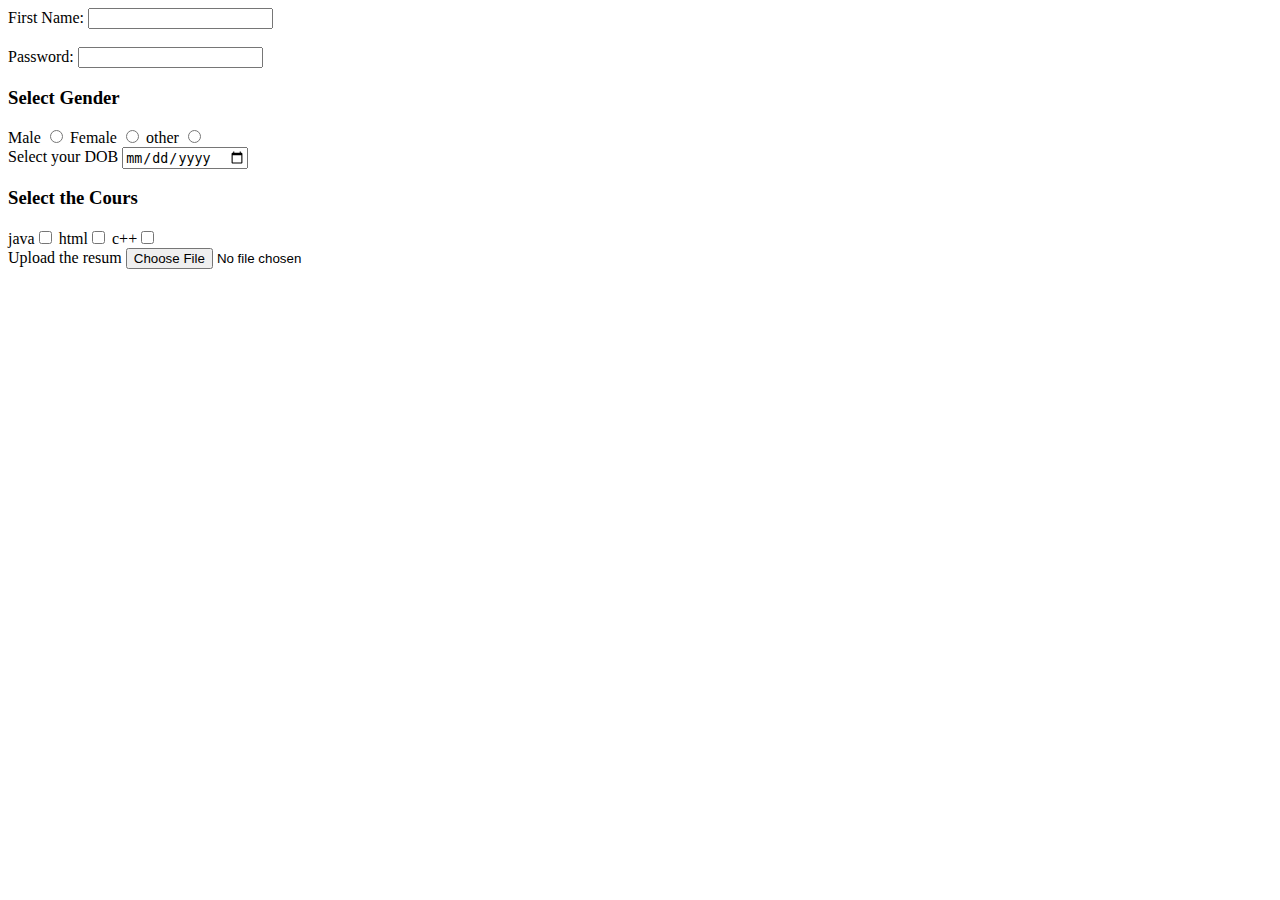
<file: form.html>
<DOCTYPE html>
<html>
<head>
<title>form</title>
</head>
<body>
<form>
<lable>First Name:</lable>
<input type="Name"/>
<br>
<br>
<lable>Password:</lable>
<input type="password"/>
<br>
<h3>Select Gender</h3>
<lable>Male</lable> <input type="radio":name="gender"/>
<lable>Female</lable> <input type="radio":name="gender"/>
<lable>other</lable> <input type="radio":name="gender"/>
<br>
<lable>Select your DOB</lable>
<input type="date"/>
<br>
<h3>Select  the Cours</h3>
<lable>java</lable><input type="checkbox"/>
<lable>html</lable><input type="checkbox"/>
<lable>c++</lable><input type="checkbox"/>
<br>
<lable>Upload the resum</lable>
<input type="file"/>

</form>
</body>
</html>
</file>
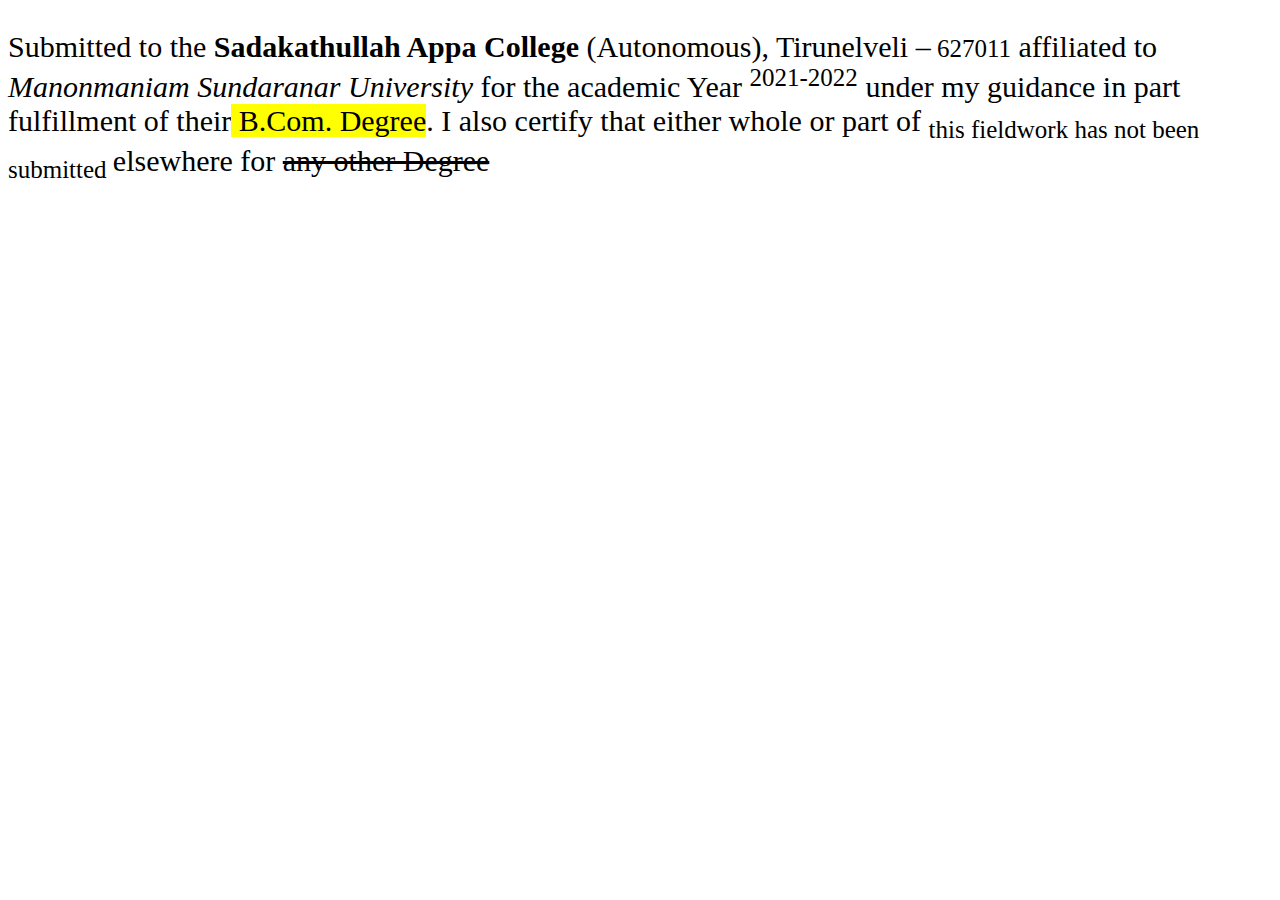
<file: formatting.html>
<!DOCTYPE html>
<html>
 <head>
<title>formatting tag</title>
</head>
<body>
<p style="font-size:30px">
Submitted to the<b> Sadakathullah Appa College </b>(Autonomous), Tirunelveli –<small> 627011</small>
affiliated to<i> Manonmaniam Sundaranar University</i> for the academic Year <sup>2021-2022</sup>
under my guidance in part fulfillment of their<mark> B.Com. Degree</mark>. I also certify that either 
whole or part of <sub>this fieldwork has not been submitted </sub>elsewhere for <del>any other Degree</del>
</p>
</body>
</html>
</file>
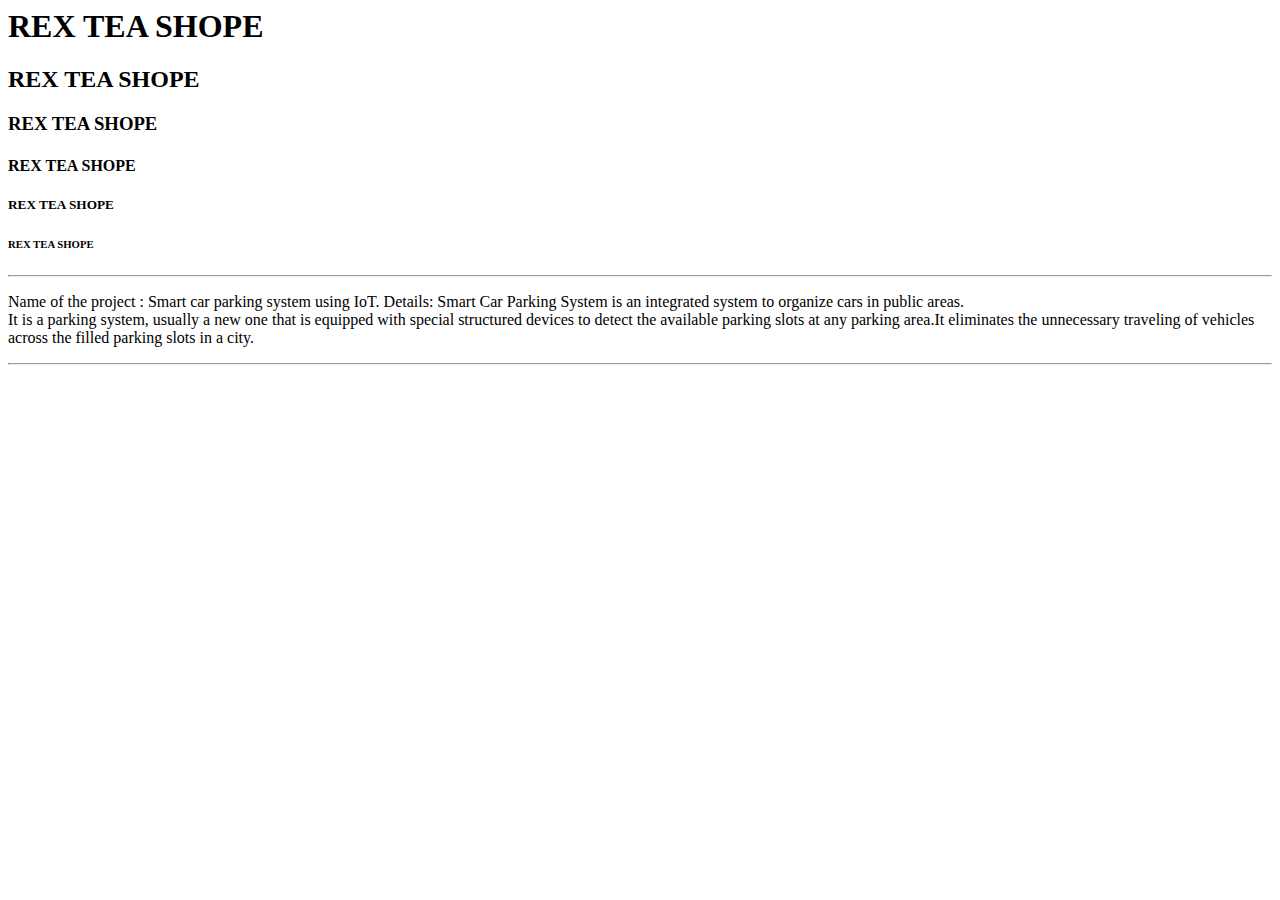
<file: head.html>
<DOCTYPE HTML>
<html>
<head>
<title>mass</title>
</head>
<body>
<h1>REX TEA  SHOPE</h1>
<h2>REX TEA SHOPE</h2>
<h3>REX TEA SHOPE</h3>
<h4>REX TEA SHOPE</h4>
<h5>REX TEA SHOPE</h5>
<h6>REX TEA SHOPE</h6>
<hr>
<p>
Name of the project : Smart car parking system using IoT.
Details: Smart Car Parking System is an integrated system to organize
cars in public areas.
<br>
It is a parking system, usually a new one that is
equipped with special structured devices to detect the available parking
slots at any parking area.It eliminates the unnecessary traveling of
vehicles across the filled parking slots in a city.
<hr>
</p>
</body>
</html>
</file>
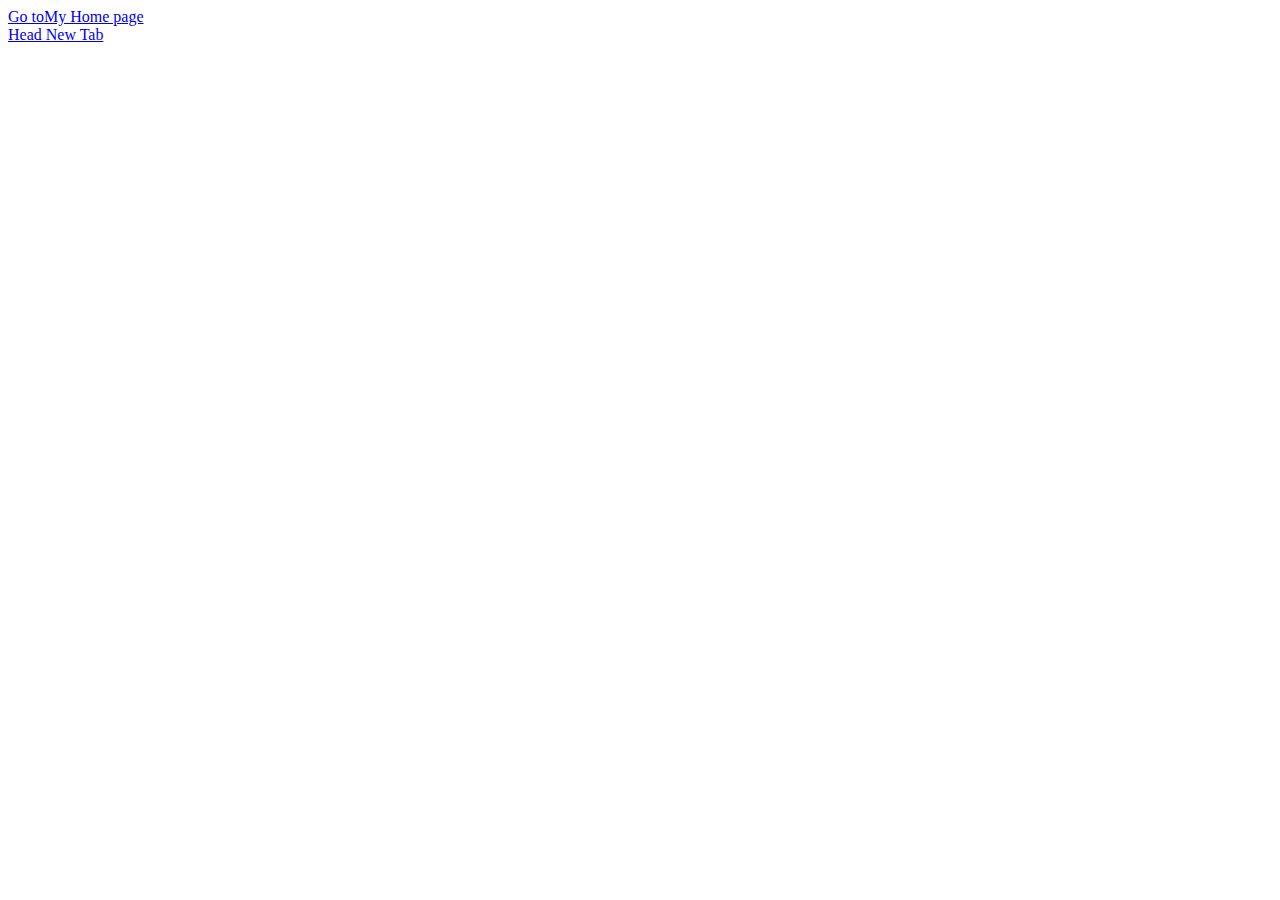
<file: link.html>
<DOCTYPE HTML>
<html>
<head>
<title>swedan</title>
</head>
<body>
<a href="formatting.html ">Go toMy Home page</a>
<br>
<a href="file:///C:/Users/sathish/Desktop/html/head.html" target="_blank"> Head New Tab</a>
<br>
</body>
</html>
</file>
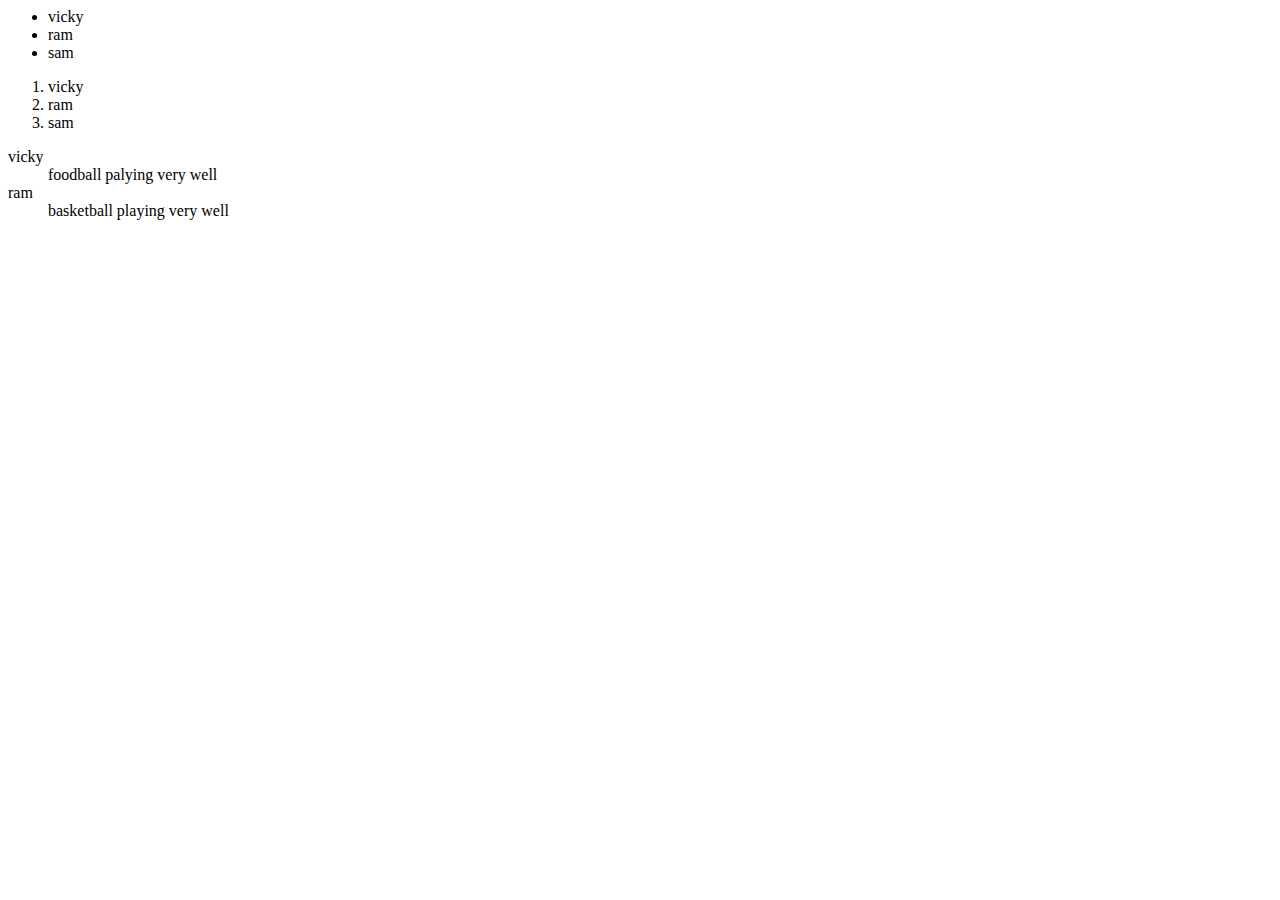
<file: listtag.html>
<DOCTYPE html>
<html>
<head>
<title> list tag</title>
</head>
<body>
<ul>
<li>vicky</li>
<li>ram</li>
<li>sam</li>
</ul>
<ol>
<li> vicky</li>
<li>ram</li>
<li>sam</li>
</ol>
<dl>
<dt>vicky</dt>
<dd>foodball palying very well</dd>
<dt>ram</dt>
<dd>basketball playing  very well</dd>
</body>
</html>
</file>
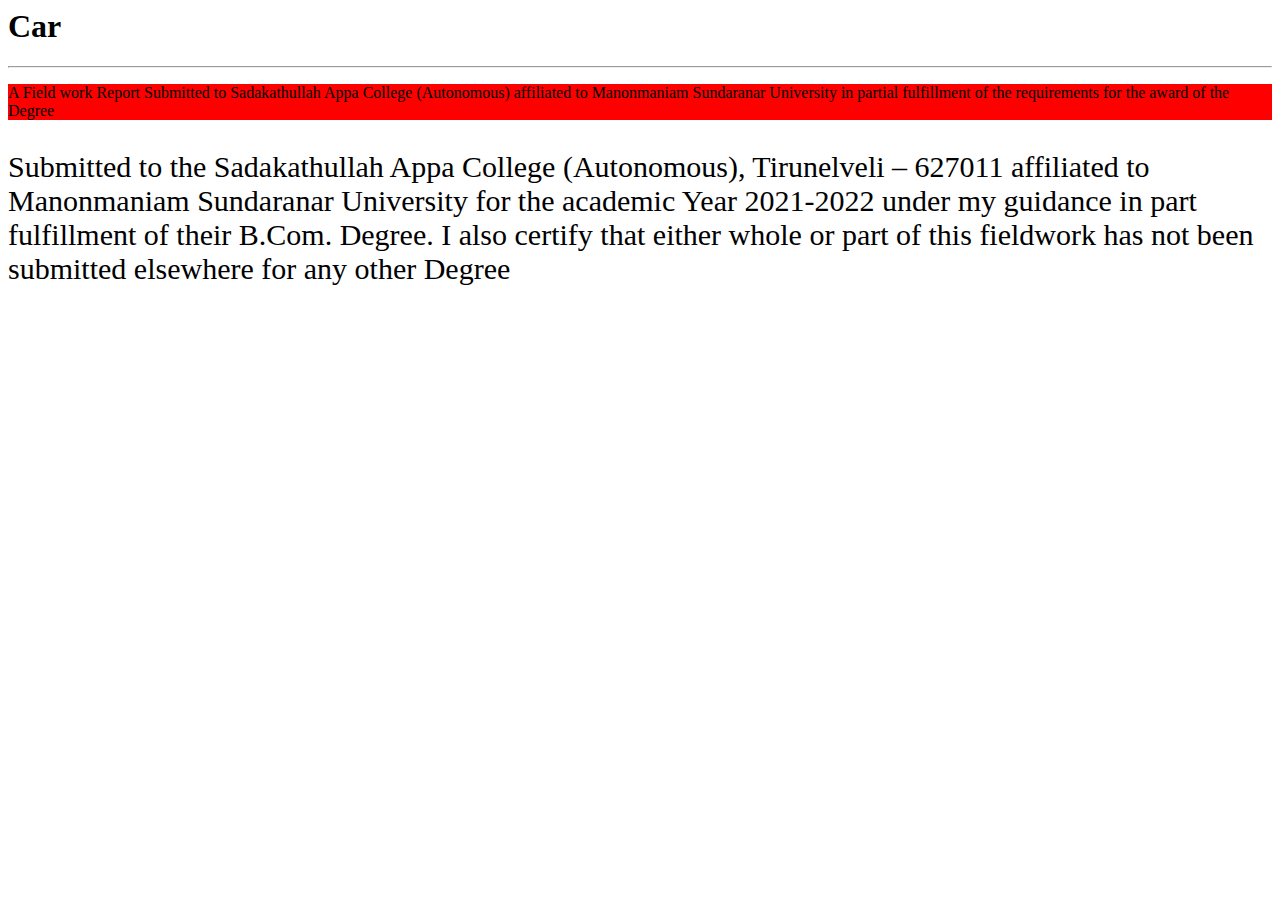
<file: style.html>
<DOCTYPE html>
<html>
<head>
<title>sathish</title>
</head>
<body>
<h1>Car</h1>
<hr>
<p style="background-color:red;">
A Field work Report Submitted to Sadakathullah Appa College 
(Autonomous) affiliated to Manonmaniam Sundaranar University in 
partial fulfillment of the requirements for the award of the Degree 
</p>
<p style="font-size:30px">
Submitted to the Sadakathullah Appa College (Autonomous), Tirunelveli – 627011
affiliated to Manonmaniam Sundaranar University for the academic Year 2021-2022
under my guidance in part fulfillment of their B.Com. Degree. I also certify that either 
whole or part of this fieldwork has not been submitted elsewhere for any other Degree
</p>
</body>
</html>
</file>
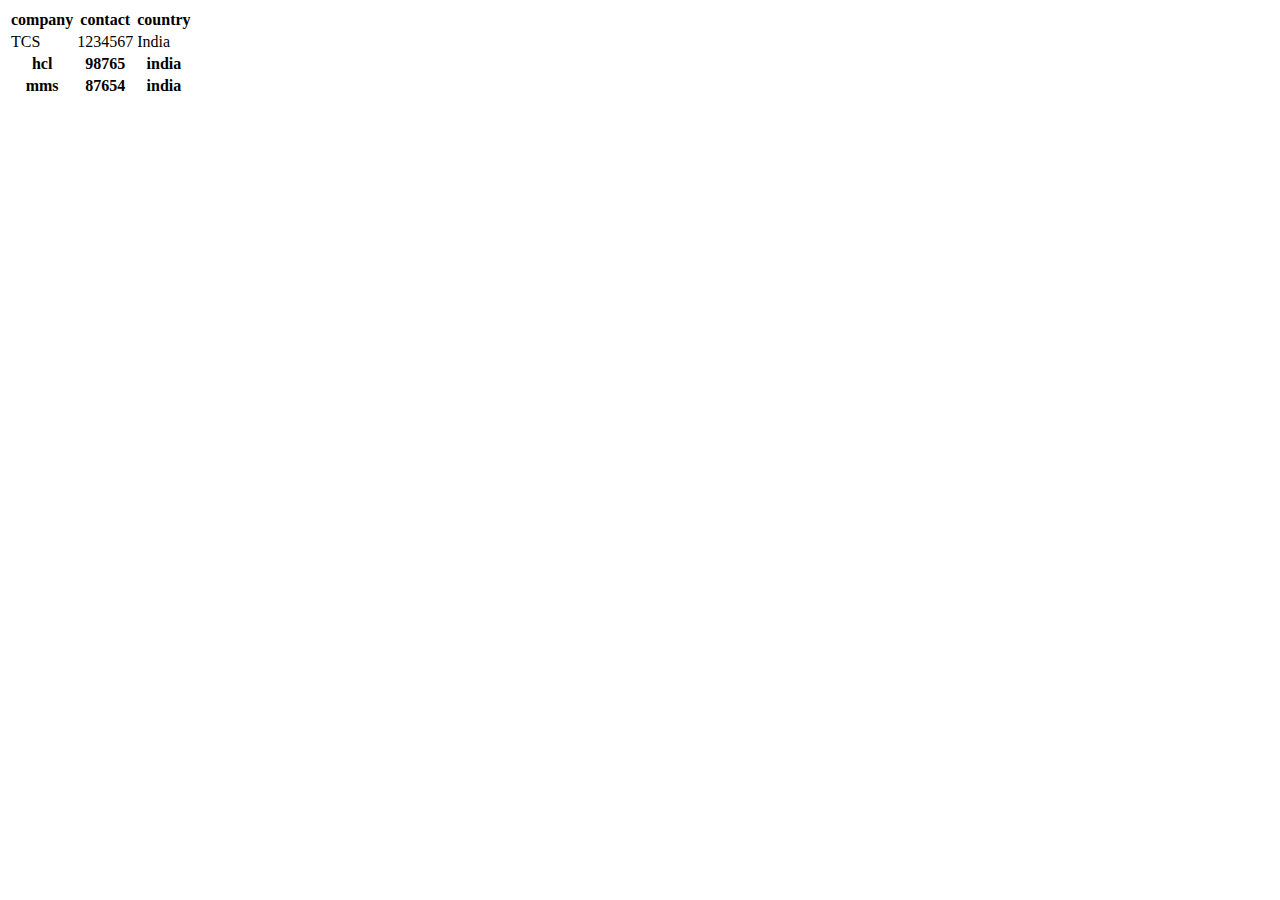
<file: table.html>
<DOCTYPE html>
<html>
<head>
<title> table</title>
<style>
table.tr.td.th
{
border:1px solid black;
border collapse:collaps:
padding:6px;
text-align:center;
}
</style>
</head>
<body>
<table>
<tr>
<th> company</th>
<th>contact</th>
<th>country</th>
 </tr>
<tr>
<td>TCS</td>
<td>1234567</td>
<td>India</td>
</tr>
<tr>
<th>hcl</td>
<th>98765</td>
<th>india</td>
</tr>
<tr>
<th>mms</td>
<th>87654</td>
<th>india</td>
</tr>
</body>
</html>
</file>
